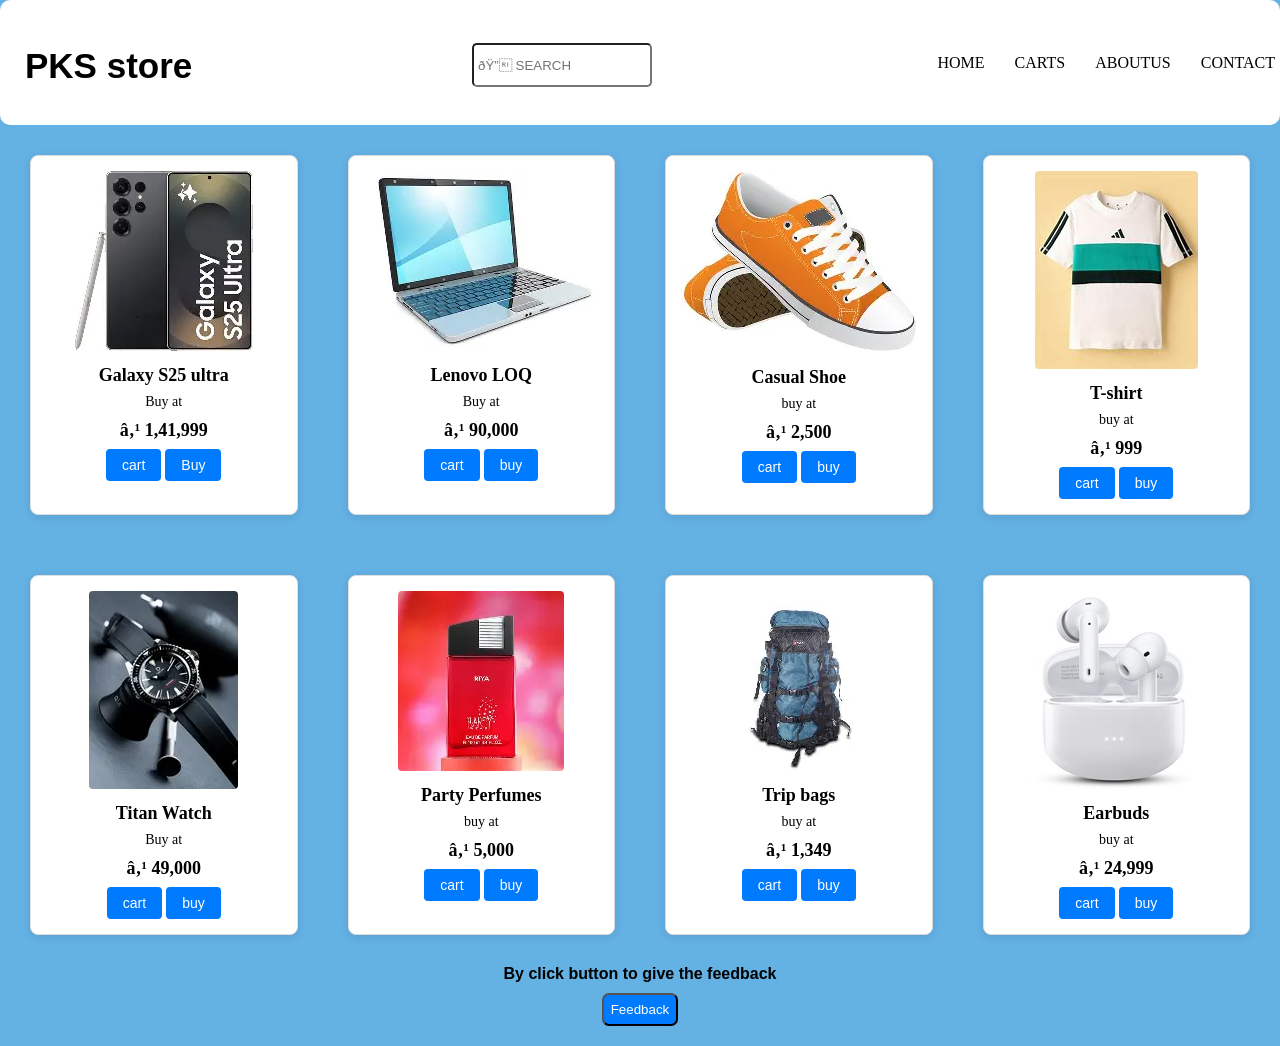
<file: e commerce/index.html>
<!DOCTYPE html>
<html lang="en">

<head>
  <meta charset="UTF-6">
  <link rel="stylesheet" href="styles.css">
  <title>PKS Website</title>
  <link rel="icon" href="shop.png">

</head>

<body>
  <div class="header-con">
    <h1 class="topic">PKS store</h1>
    <div class="search">

      <input class="search_box" id="search_box" type="text" placeholder=" 🔍 SEARCH ">
       
    </div>
    <nav>

      <a href="#">HOME</a>
      <a href="#">CARTS</a>
      <a href="#">ABOUTUS</a>
      <a href="contact.html">CONTACT</a>

    </nav>

  </div>

  <div class="Product-card">

    <div class="p1" id="mobile">
      <img src="OIP (3).webp" href="">
      <h3>Galaxy S25 ultra</h3>
      <p>Buy at</p>
      <h3>₹ 1,41,999</h3>
      <button onclick="alert('Carted Succesfully!')">cart</button>
      <button>Buy</button>
    </div>

    <div class="p1" id="laptop">
      <img src="OIP (2).webp" href="">
      <h3>Lenovo LOQ</h3>
      <p>Buy at</p>
      <h3>₹ 90,000</h3>
      <button onclick="alert('Carted Succesfully!')">cart</button>
      <button>buy</button>
    </div>


    <div class="p1" id="shoe">
      <img src="OIP.webp" href="">
      <div class="price_tag">
      <h3>Casual Shoe</h3>
      <p>buy at</p>
      <h3>₹ 2,500</h3>
      <button onclick="alert('Carted Succesfully!')">cart</button>
      <button>buy</button>
      </div>
    </div>

    <div class="p1" id="shirt">
      <img src="th.jpg" href="">
      <div class="price_tag">
        <h3>T-shirt</h3>
      <p>buy at</p>
      <h3>₹ 999</h3>
      <button onclick="alert('Carted Succesfully!')">cart</button>
      <button>buy</button>
      </div>
    </div>


  </div>
  <div class="Product-card">


    <div class="p1" id="watch">
      <img src="w.webp" href="">
      <h3>Titan Watch</h3>
      <p>Buy at</p>
      <h3>₹ 49,000 </h3>
      <button onclick="alert('Carted Succesfully!')">cart</button>
      <button>buy</button>
    </div>

    <div class="p1" id="per">
      <img src="download (1).webp" href="">
      <h3>Party Perfumes</h3>
      <p>buy at</p>
      <h3>₹ 5,000</h3>
      <button onclick="alert('Carted Succesfully!')">cart</button>
      <button>buy</button>
    </div>


    <div class="p1" id="bag">
      <img src="trip.webp" href="">
      <h3>Trip bags</h3>
      <p>buy at</p>
      <h3>₹ 1,349</h3>
      <button onclick="alert('Carted Succesfully!')">cart</button>
      <button>buy</button>
    </div>

    <div class="p1" id="buds">
      <img src="ear (1).jpg" href="">
      <h3>Earbuds</h3>
      <p>buy at</p>
      <h3>₹ 24,999</h3>
      <button onclick="alert('Carted Succesfully!')">cart</button>
      <button>buy</button>
    </div>

  </div>


  <div class="feed">
    <h3 class="feed-text">By click button to give the feedback</h3>
    <button class="but" href="contact.html">Feedback</button>
  </div>
 
</body>

</html>
</file>
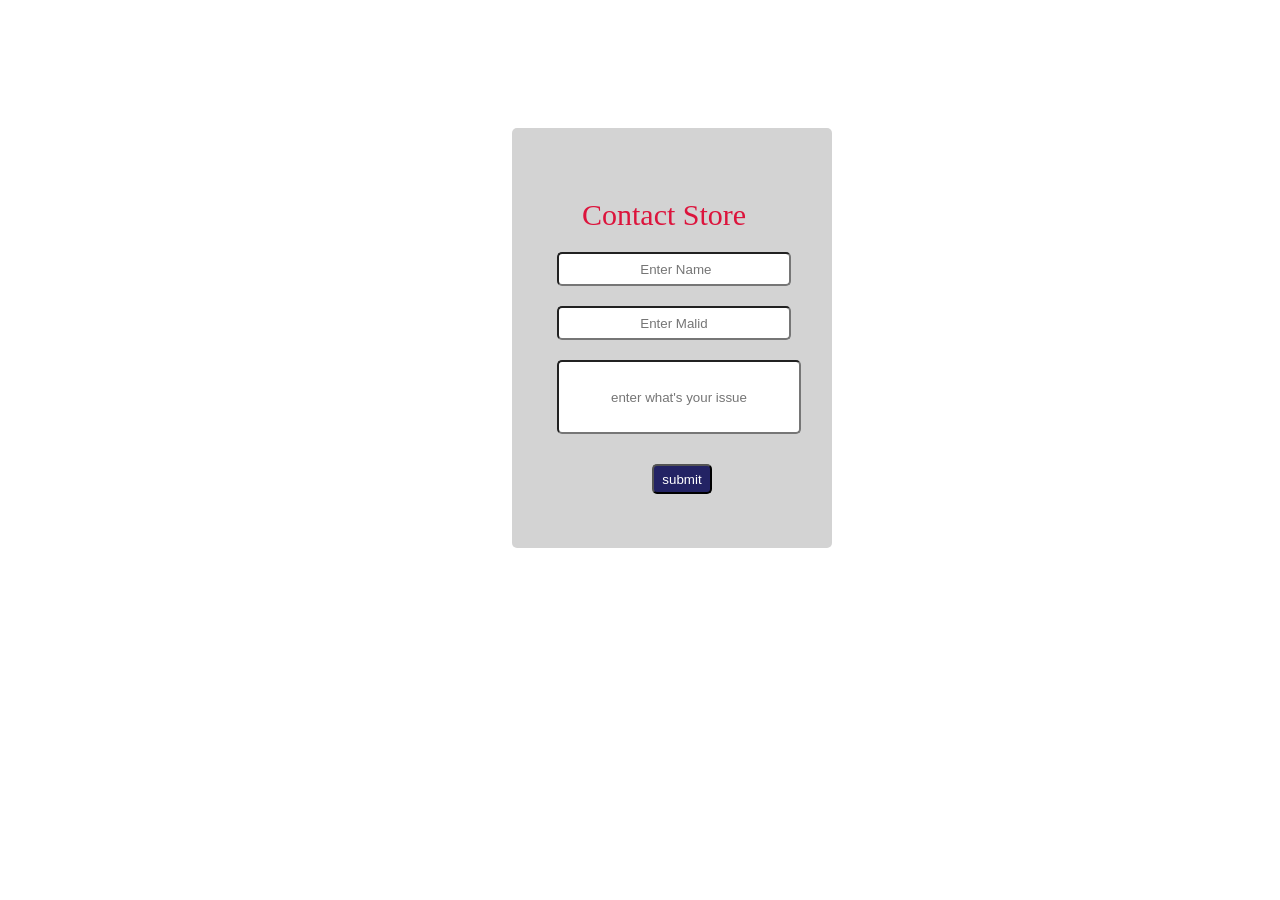
<file: e commerce/contact.html>
<!DOCTYPE html>
<html lang="en">
<head>
    <meta charset="UTF-8">
    <meta name="viewport" content="width=device-width, initial-scale=1.0">
    <title>Contact Pks store</title>
    <link rel="icon" href="phone-call.png">
    <link rel="stylesheet" href="contacts.css" target="blink">
</head>
<body>
 <div class="place">
    <div class="report">
   
        <p class="contact">Contact Store</p>
        <div class="name_sec">
    <input class="names" type="name" placeholder=" Enter Name" >
        </div>
          <div class="mail_sec">
    <input class="emails" type="email" placeholder="Enter Malid">
          </div>
  <div class="para_sec">
    <input class="paragraphs" type="paragraph" placeholder="enter what's your issue">
  </div>
        <div class="sub_sec">
     <button onclick="alert('Report was Submitted Successful!')" class="sub" href="#" download> submit</button>
        </div>
 
     </div>
</div>
</body>
</html>
</file>
<file: e commerce/styles.css>
*{
    margin: 0;
    padding: 0;
}
body{
  
    background-color:rgb(100, 177, 228);
    scroll-behavior: smooth;
}
.header-con{
    display: flex;
    justify-content: space-between;
    align-items: center;
    
    background-color: white;
    border-radius: 10px;
    border-color: black;
  
    
}
.header-con{
  justify-content: space-between;
}
.head1{
   margin: 0;
   font-size: 28px;
   color:aquamarine;
   font-family: Arial,sans-serif;
   background-color: red;
 
}
.topic{
  padding-left: 25px;
  padding-top: 6px;
  color: black;
  font-family: 'Franklin Gothic Medium', 'Arial Narrow', Arial, sans-serif;
 font-size: 35px;
}
.search{
  padding-top: 5px;
   padding: 3 0px;
  width: 180px;
  height: 120px;
   color: black;
  border-radius: 5px;
  display: flex;
   align-items: center;
    justify-content: center;
    justify-items: center;
    text-align: center;


  
  
}


.search_box{
  width: 1000px;
  height: 40px;
  border-radius: 5px;

}

.head1.hover{
    cursor: pointer;
}
ul.hover{
    cursor: pointer;
    color: black;
}
nav{
    align-items: center;
    text-align: center;
    display: flex;
    gap: 30px;
    padding-left:55%;
    padding-bottom: 30px;
    color: black;
    padding: 5px;
    font-weight: 30px;
}
nav a{
  color: black;
  text-decoration: none;
}
.nav:hover{
  transform: scale(1.03) ease;
}
.Product-card{
  padding-left:45%;
}

.Product-card {
  display: grid;
  grid-template-columns: repeat(auto-fill, minmax(250px, 1fr));
  gap: 50px;
  padding: 30px;
}

.p1{
  background-color:white;
  border: 1px solid #ddd;
  border-radius: 8px;
  padding: 15px;
  text-align: center;
  box-shadow: 0 2px 8px rgba(0,0,0,0.1);
  transition: transform 0.2s ease;

}

.p1:hover {
  transform: scale(1.03);
}

.p1 img {
  width: auto;
    
  height: auto;
  border-radius: 4px;
}

  .p2 {
  background-color:white;
  border: 1px solid #ddd;
  border-radius: 8px;
  padding: 15px;
  text-align: center;
  box-shadow: 0 2px 8px rgba(0,0,0,0.1);
  transition: transform 0.2s ease;

}

.p2 img{
  width: 100px;
  height: 100px;
  border-radius: 5px;
}
.price_tag{
  bottom: 0;
}

.p1 h3 {
  margin: 10px 0 5px;
  font-size: 18px;
  color:black;
  background-color: white;
  padding-bottom: 3px;
}

.p1 p {
  font-size: 14px;
  color:black;
  margin-bottom: 10px;
  background-color: white;

}

.p1 button {
  background-color: #007bff;
  color: white;
  border: none;
  padding: 8px 16px;
  border-radius: 4px;
  cursor: pointer;
  font-size: 14px;
}

.p1 button:hover {
  background-color: #0056b3;
  color: aqua;
}
.feed{
  font-family: sans-serif;
  font-size: 15px;
  color: black;
  align-items: center;
  text-align: center;
  justify-content: center;
  padding-bottom: 20px;
}
.feed-text{
  color: black;
  font-family: sans-serif;
  font-weight: 30px;
  font-size: medium;
  padding-bottom: 10px;
}
.but{
  border-radius: 7px;
  padding: 7px;
  background-color: #007bff;
  color: white;
  text-align: center;
  justify-content: center;
  align-items: center;


}
.but:hover{
  cursor: pointer;
  transform: scale(1.03);
  color:aqua;
}
.feed:hover{
  cursor: pointer;
  transform: scale(1.03);
}
</file>
<file: e commerce/contacts.css>
*{
    margin: 0;
    padding: 0;
    

    
}
body{
   background:white ;
}
.place{
    padding-left: 40%;
    padding-top: 10%;
}
.report{
    width: 300px;
    height: 400px;
   background-color: lightgrey;
    border-radius: 5px;
    align-items: center;
    padding:10px;
    justify-content: center;
    align-items: center;
    
}
.report p{
    padding-top: 20%;
    padding-left:60px;
    font-size: 30px;
    font-weight: 70px;
    padding-bottom: 10px;
    color: crimson;
    
}
.names{
    background-color: white;
    border-radius: 5px;
    color: black;
    width: 230px;
    text-align: center;
    height: 30px;
}
.name_sec{
    padding:10px;
    padding-left: 35px;
}
.names:hover{
     transform: scale(1.03) ease;
     cursor: pointer;
}
.emails{
       background-color: white;
    border-radius: 5px;
    color: black;
    width: 230px;
   text-align: center;
    height: 30px;
}
.mail_sec{
    padding:10px;
    padding-left: 35px;
}
.emails{
     transform: scale(1.03) ease;
     cursor: pointer;
}
.paragraphs{
       background-color: white;
    border-radius: 5px;
    color: black;
    align-items: center;
    justify-content: center;
    justify-items: center;
    text-align: center;
    width: 200px;
    height: 30px;
    padding: 20px;
}
.para_sec{
    padding:10px;
    padding-left: 35px;
}
.paragraphs:hover{
     transform: scale(1.03) ease;
     cursor: pointer;
}
.sub{
    background-color:rgb(35, 35, 100);
    color: white;
    height: 30px;
    width: 60px;
    border-radius: 5px;
   align-items: center;
  
}
.sub_sec{
    padding-top: 20px;
    padding-left: 130px;
}
.sub:hover{
    transform: scale(1.03) ease;
    cursor: pointer;
    background-color: rgb(17, 93, 122);

}
</file>
